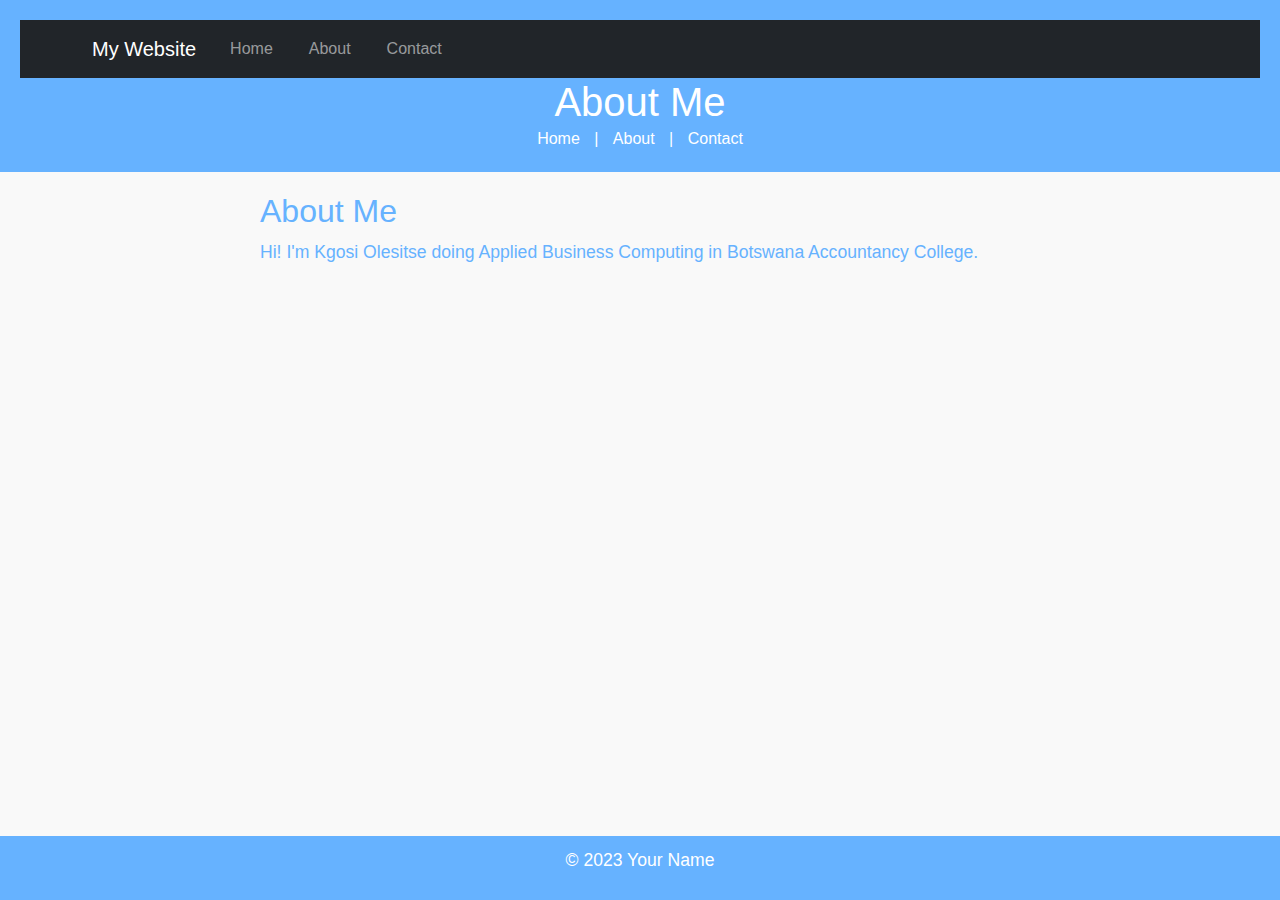
<file: index.html>
<!DOCTYPE html>
 
<html lang="en">
 
<head>
<!-- Bootstrap CSS -->
 
<link href="https://cdn.jsdelivr.net/npm/bootstrap@5.3.0/dist/css/bootstrap.min.css" rel="stylesheet">
<meta charset="UTF-8">
 
<meta name="viewport" content="width=device-width, initial-scale=1.0">
 
<title>About Me</title>
<link rel="stylesheet" href="styles.css"
</head>
 
<body>
 
<header>
<nav class="navbar navbar-expand-lg navbar-dark bg-dark">
 
<div class="container">
 
<a class="navbar-brand" href="index.html">My Website</a>
 
<button class="navbar-toggler" type="button" data-bs-toggle="collapse" data-bs-target="#navbarNav">
 
<span class="navbar-toggler-icon"></span>
 
</button>
 
<div class="collapse navbar-collapse" id="navbarNav">
 
<ul class="navbar-nav">
 
<li class="nav-item">
 
<a class="nav-link" href="index.html">Home</a>
 
</li>
 
<li class="nav-item">
 
<a class="nav-link" href="about.html">About</a>
 
</li>
 
<li class="nav-item">
 
<a class="nav-link" href="contact.html">Contact</a>
 
</li>
 
</ul>
 
</div>
 
</div>
 
</nav>
<h1>About Me</h1>
 
<nav>
 
<a href="index.html">Home</a> |
 
<a href="about.html">About</a> |
 
<a href="contact.html">Contact</a>
 
</nav>
 
</header>
 
 
<main>
<h2>About Me</h2>
<p>Hi! I'm Kgosi Olesitse doing Applied Business Computing in Botswana Accountancy College.</p>
 
<p></p>
 
</main>
 
 
<footer>
 
<p>&copy; 2023 Your Name</p>
 
</footer>
<!-- Bootstrap JS and dependencies -->
 
<script src="https://cdn.jsdelivr.net/npm/@popperjs/core@2.11.6/dist/umd/popper.min.js"></script>
 
<script src="https://cdn.jsdelivr.net/npm/bootstrap@5.3.0/dist/js/bootstrap.min.js"></script>
</body>
 
</html>
</file>
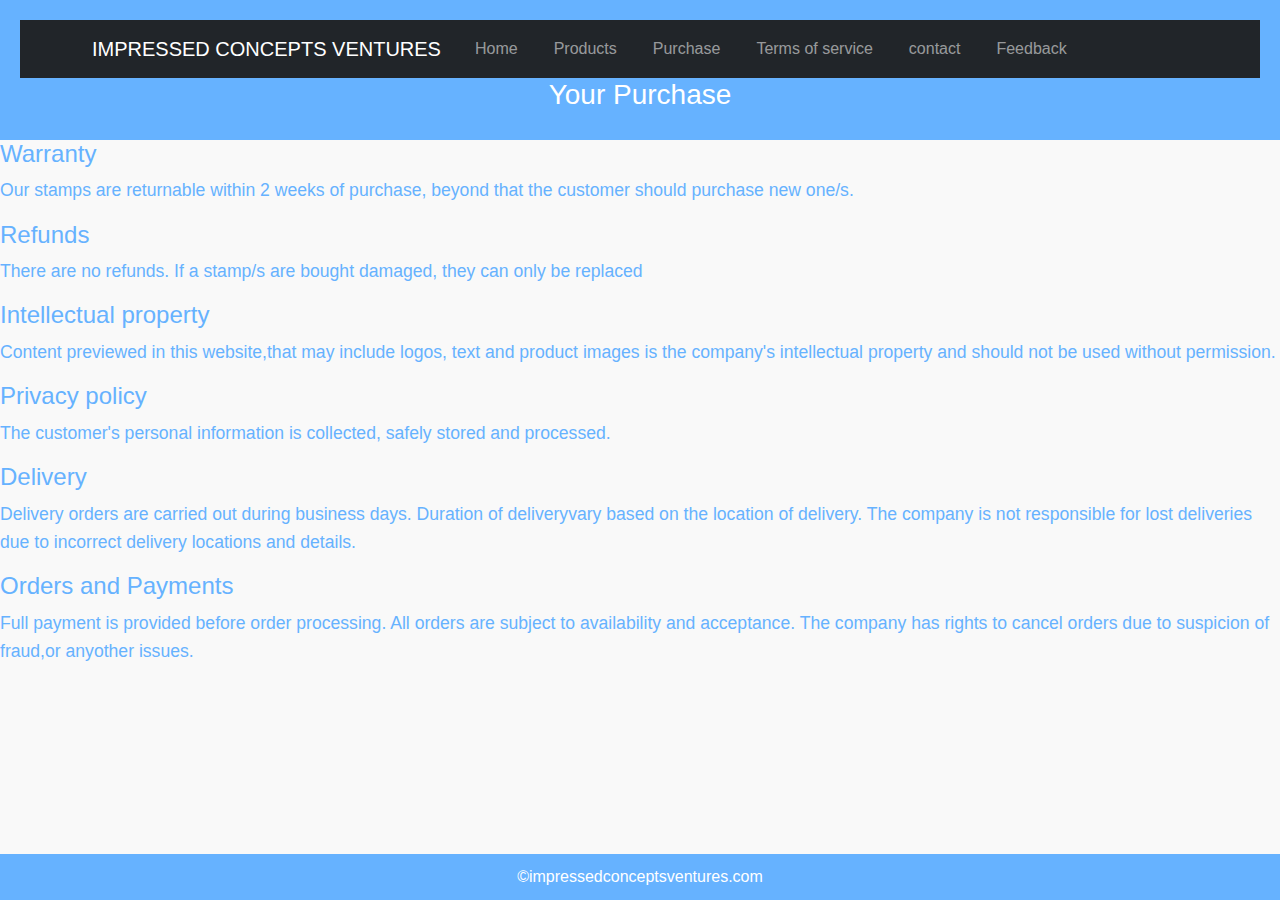
<file: about.html>
<!DOCTYPE html>
 
<html lang="en">
 
<head>
<!-- Bootstrap CSS -->
 
<link href="https://cdn.jsdelivr.net/npm/bootstrap@5.3.0/dist/css/bootstrap.min.css" rel="stylesheet">
<meta charset="UTF-8">
 
<meta name="viewport" content="width=device-width, initial-scale=1.0">
 
<title></title>
<link rel="stylesheet" href="styles.css"
</head>
 
<header>
<nav class="navbar navbar-expand-lg navbar-dark bg-dark">
<div class="container">
<a class="navbar-brand" href="index.html">IMPRESSED CONCEPTS VENTURES</a>
<button class="navbar-toggler" type="button" data-bs-toggle="collapse" data-bs-target="#navbarNav">
<span class="navbar-toggler-icon"></span> 
</button>
<div class="collapse navbar-collapse" id="navbarNav">
<ul class="navbar-nav">
<li class="nav-item">
<a class="nav-link" href="index.html">Home</a>
<li>
<li class="nav-item">
<a class="nav-link" href="Products.html">Products</a>
</li>
<li class="nav-item">
<a class="nav-link" href="Purchse.html">Purchase</a>
</li>
 <li class="nav-item">
<a class="nav-link" href="about.html">Terms of service</a>
</li>
   <li class="nav-item">
<a class="nav-link" href="contact.html">contact</a>
</li>
  <li class="nav-item">
<a class="nav-link" href="feedback.html">Feedback</a>
</li>
</ul>
</div>
</div>
</nav>
<h3>Your Purchase</h3>
<nav>
</nav>
</header>

<body>
  <h4>Warranty</h4>
 <p>Our stamps are returnable within 2 weeks of purchase, beyond that the customer should purchase new one/s.</p>

 <h4>Refunds</h4>
<p>There are no refunds. If a stamp/s are bought damaged, they can only be replaced</p>

 <h4>Intellectual property</h4>
 <p>Content previewed in this website,that may include logos, text and product images is the company's intellectual property and should not be used without permission.</p>

 <h4>Privacy policy</h4>
 <p>The customer's personal information is collected, safely stored and processed.</p>

 <h4>Delivery</h4>
 <p>Delivery orders are carried out during business days. Duration of deliveryvary based on the location of delivery. The company is not responsible for lost deliveries due to incorrect delivery locations and details.</p>

 <h4>Orders and Payments</h4>
 <p>Full payment is provided before order processing. All orders are subject to availability and acceptance. The company has rights to cancel orders due to suspicion of fraud,or anyother issues.</p>

</body>




 <footer>&copy;impressedconceptsventures.com</footer>
</html>
</footer>
<!-- Bootstrap JS and dependencies -->
<script src="https://cdn.jsdelivr.net/npm/@popperjs/core@2.11.6/dist/umd/popper.min.js"></script>
<script src="https://cdn.jsdelivr.net/npm/bootstrap@5.3.0/dist/js/bootstrap.min.js"></script>
</body>
</html>
</file>
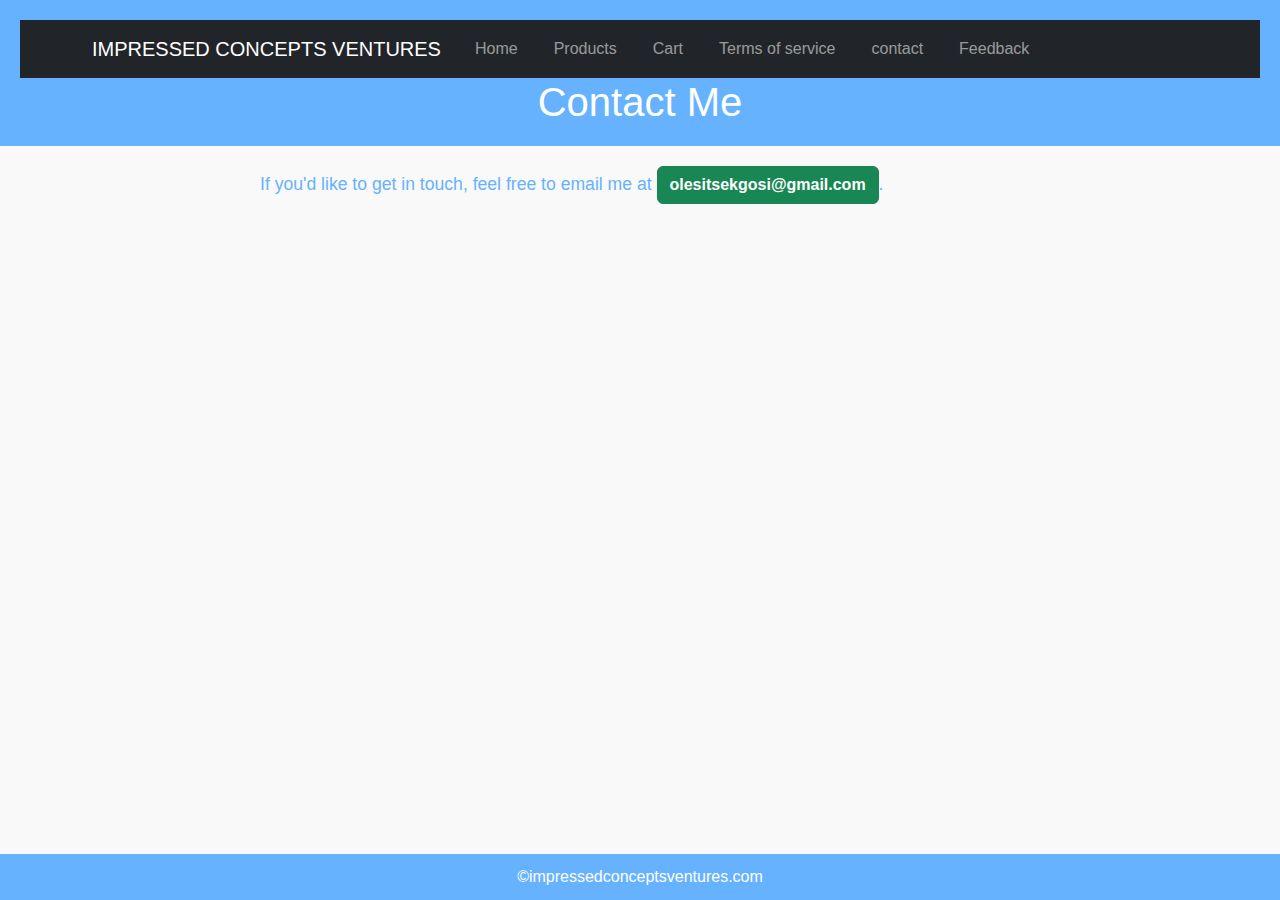
<file: contact.html>
<!DOCTYPE html>
 
<html lang="en">
 
<head>
<!-- Bootstrap CSS -->
 
<link href="https://cdn.jsdelivr.net/npm/bootstrap@5.3.0/dist/css/bootstrap.min.css" rel="stylesheet">
<meta charset="UTF-8">
 
<meta name="viewport" content="width=device-width, initial-scale=1.0">
 
<title>About Me</title>
<link rel="stylesheet" href="styles.css"
</head>
 
<header>
<nav class="navbar navbar-expand-lg navbar-dark bg-dark">
<div class="container">
<a class="navbar-brand" href="index.html">IMPRESSED CONCEPTS VENTURES</a>
<button class="navbar-toggler" type="button" data-bs-toggle="collapse" data-bs-target="#navbarNav">
<span class="navbar-toggler-icon"></span> 
</button>
<div class="collapse navbar-collapse" id="navbarNav">
<ul class="navbar-nav">
<li class="nav-item">
<a class="nav-link" href="index.html">Home</a>
<li>
<li class="nav-item">
<a class="nav-link" href="Products.html">Products</a>
</li>
<li class="nav-item">
<a class="nav-link" href="Cart.html">Cart</a>
</li>
 <li class="nav-item">
<a class="nav-link" href="about.html">Terms of service</a>
</li>
   <li class="nav-item">
<a class="nav-link" href="contact.html">contact</a>
</li>
  <li class="nav-item">
<a class="nav-link" href="feedback.html">Feedback</a>
</li>
</ul>
</div>
</div>
</nav>
<h1>Contact Me</h1>
 
</header>
 
 
<main>
<p>If you'd like to get in touch, feel free to email me at <a href="mailto:olesitsekgosi@gmail.com" class="btn btn-success">olesitsekgosi@gmail.com</a>.</p> 
</main>
 
  <footer>&copy;impressedconceptsventures.com</footer>
</html>
</footer>
<!-- Bootstrap JS and dependencies -->
<script src="https://cdn.jsdelivr.net/npm/@popperjs/core@2.11.6/dist/umd/popper.min.js"></script>
<script src="https://cdn.jsdelivr.net/npm/bootstrap@5.3.0/dist/js/bootstrap.min.js"></script>
</body>
</html>
 
</html>
</file>
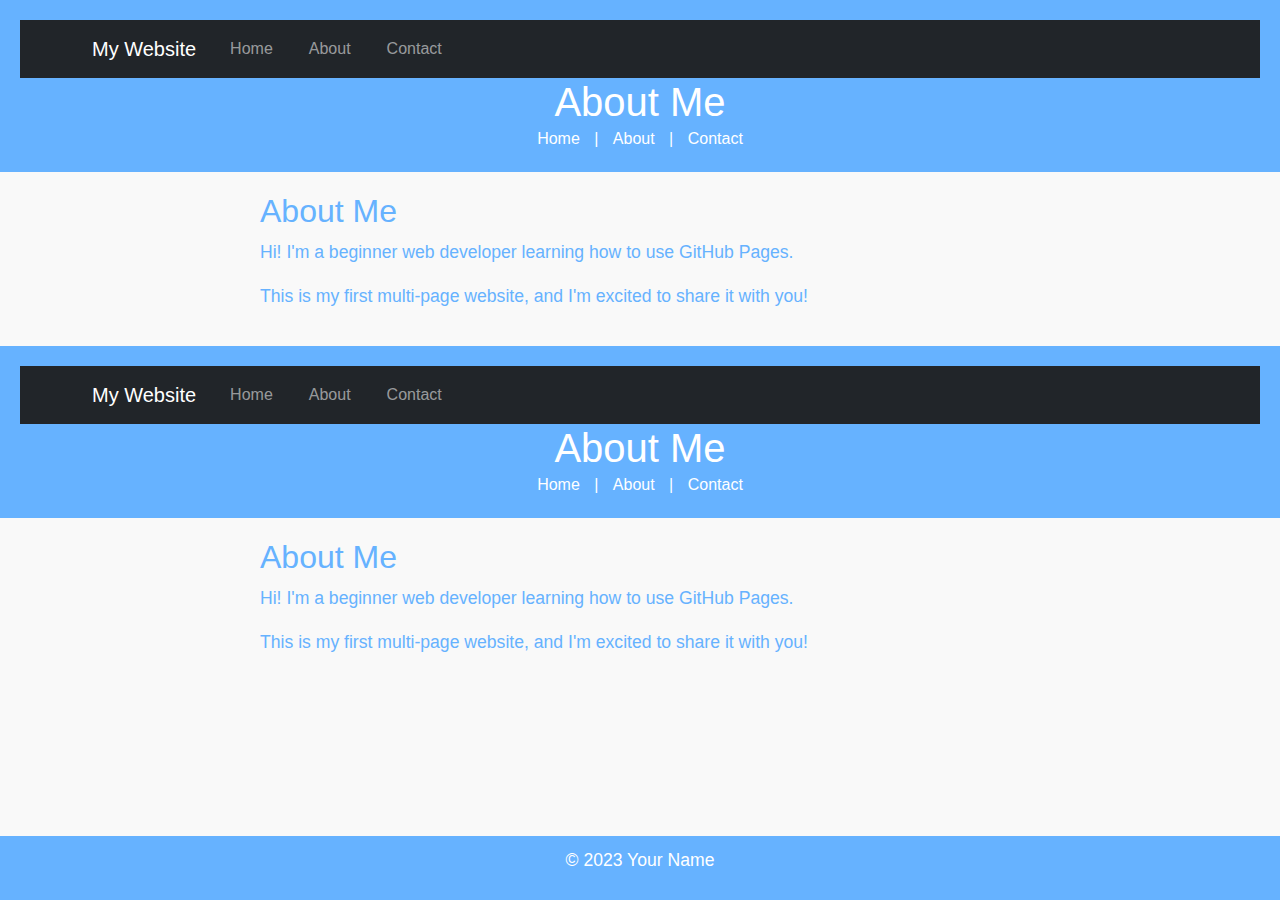
<file: nav bar.html>
<!DOCTYPE html>
 
<html lang="en">
 
<head>
<!-- Bootstrap CSS -->
 
<link href="https://cdn.jsdelivr.net/npm/bootstrap@5.3.0/dist/css/bootstrap.min.css" rel="stylesheet">
<meta charset="UTF-8">
 
<meta name="viewport" content="width=device-width, initial-scale=1.0">
 
<title>About Me</title>
<link rel="stylesheet" href="styles.css"
</head>
 
<body>
 
<header>
<nav class="navbar navbar-expand-lg navbar-dark bg-dark">
 
<div class="container">
 
<a class="navbar-brand" href="index.html">My Website</a>
 
<button class="navbar-toggler" type="button" data-bs-toggle="collapse" data-bs-target="#navbarNav">
 
<span class="navbar-toggler-icon"></span>
 
</button>
 
<div class="collapse navbar-collapse" id="navbarNav">
 
<ul class="navbar-nav">
 
<li class="nav-item">
 
<a class="nav-link" href="index.html">Home</a>
 
</li>
 
<li class="nav-item">
 
<a class="nav-link" href="about.html">About</a>
 
</li>
 
<li class="nav-item">
 
<a class="nav-link" href="contact.html">Contact</a>
 
</li>
 
</ul>
 
</div>
 
</div>
 
</nav>
<h1>About Me</h1>
 
<nav>
 
<a href="index.html">Home</a> |
 
<a href="about.html">About</a> |
 
<a href="contact.html">Contact</a>
 
</nav>
 
</header>
 
 
<main>
<h2>About Me</h2>
<p>Hi! I'm a beginner web developer learning how to use GitHub Pages.</p>
 
<p>This is my first multi-page website, and I'm excited to share it with you!</p>
 
</main>
 
 
<footer>
 
<p>&copy; 2023 Your Name</p>
 
</footer>
<!-- Bootstrap JS and dependencies -->
 
<script src="https://cdn.jsdelivr.net/npm/@popperjs/core@2.11.6/dist/umd/popper.min.js"></script>
 
<script src="https://cdn.jsdelivr.net/npm/bootstrap@5.3.0/dist/js/bootstrap.min.js"></script>
</body>
 
</html>
 
<!DOCTYPE html>
 
<html lang="en">
 
<head>
<!-- Bootstrap CSS -->
 
<link href="https://cdn.jsdelivr.net/npm/bootstrap@5.3.0/dist/css/bootstrap.min.css" rel="stylesheet">
<meta charset="UTF-8">
 
<meta name="viewport" content="width=device-width, initial-scale=1.0">
 
<title>About Me</title>
<link rel="stylesheet" href="styles.css"
</head>
 
<body>
 
<header>
<nav class="navbar navbar-expand-lg navbar-dark bg-dark">
 
<div class="container">
 
<a class="navbar-brand" href="index.html">My Website</a>
 
<button class="navbar-toggler" type="button" data-bs-toggle="collapse" data-bs-target="#navbarNav">
 
<span class="navbar-toggler-icon"></span>
 
</button>
 
<div class="collapse navbar-collapse" id="navbarNav">
 
<ul class="navbar-nav">
 
<li class="nav-item">
 
<a class="nav-link" href="index.html">Home</a>
 
</li>
 
<li class="nav-item">
 
<a class="nav-link" href="about.html">About</a>
 
</li>
 
<li class="nav-item">
 
<a class="nav-link" href="contact.html">Contact</a>
 
</li>
 
</ul>
 
</div>
 
</div>
 
</nav>
<h1>About Me</h1>
 
<nav>
 
<a href="index.html">Home</a> |
 
<a href="about.html">About</a> |
 
<a href="contact.html">Contact</a>
 
</nav>
 
</header>
 
 
<main>
<h2>About Me</h2>
<p>Hi! I'm a beginner web developer learning how to use GitHub Pages.</p>
 
<p>This is my first multi-page website, and I'm excited to share it with you!</p>
 
</main>
 
 
<footer>
 
<p>&copy; 2023 Your Name</p>
 
</footer>
<!-- Bootstrap JS and dependencies -->
 
<script src="https://cdn.jsdelivr.net/npm/@popperjs/core@2.11.6/dist/umd/popper.min.js"></script>
 
<script src="https://cdn.jsdelivr.net/npm/bootstrap@5.3.0/dist/js/bootstrap.min.js"></script>
</body>
 
</html>
</file>
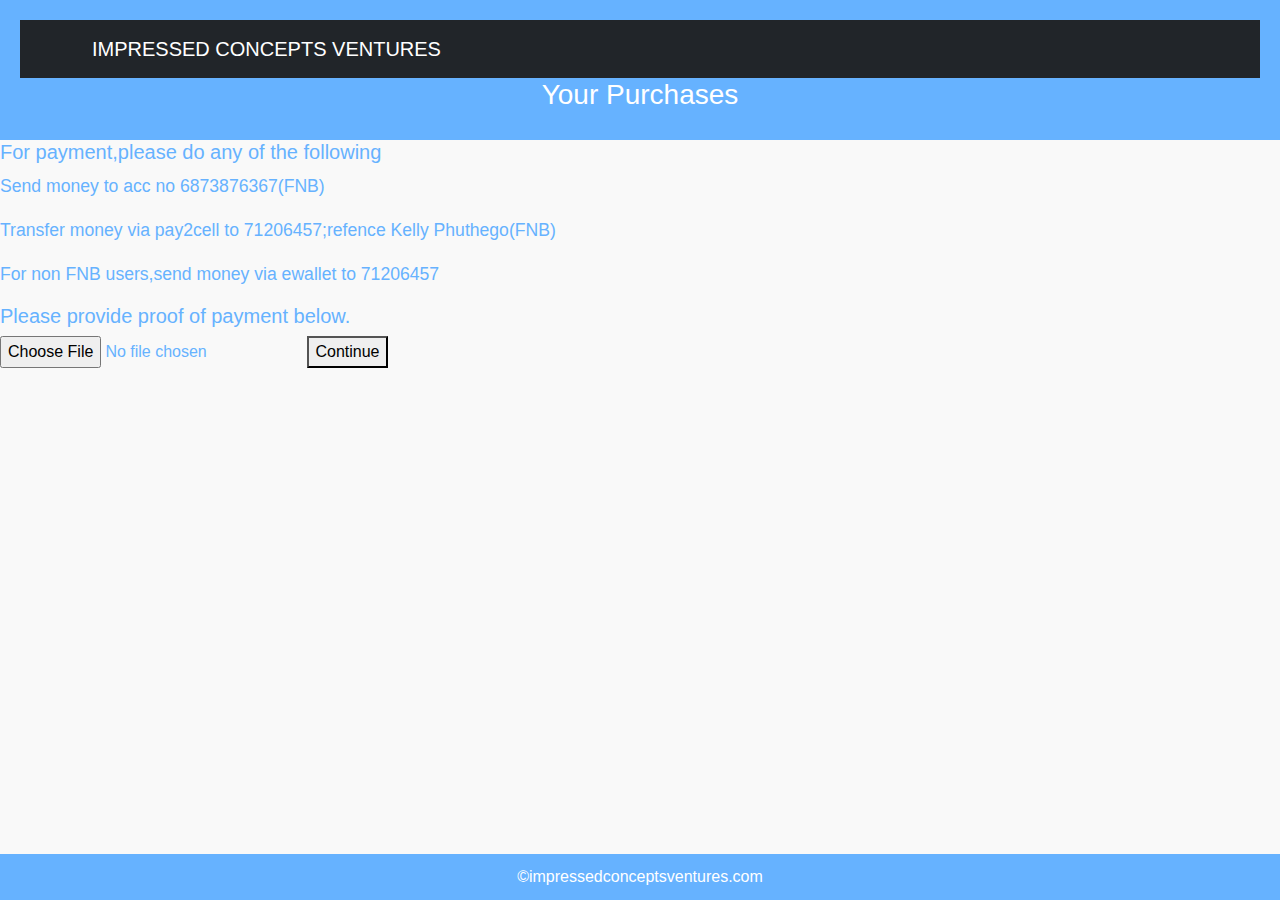
<file: Purchse.html>
<!DOCTYPE html>
 
<html lang="en">
 
<head>
<!-- Bootstrap CSS -->
 
<link href="https://cdn.jsdelivr.net/npm/bootstrap@5.3.0/dist/css/bootstrap.min.css" rel="stylesheet">
<meta charset="UTF-8">
 
<meta name="viewport" content="width=device-width, initial-scale=1.0">
 
<title></title>
<link rel="stylesheet" href="styles.css"
</head>
 
<header>
<nav class="navbar navbar-expand-lg navbar-dark bg-dark">
<div class="container">
<a class="navbar-brand" href="index.html">IMPRESSED CONCEPTS VENTURES</a>
<button class="navbar-toggler" type="button" data-bs-toggle="collapse" data-bs-target="#navbarNav">
<span class="navbar-toggler-icon"></span> 
</button>
<div class="collapse navbar-collapse" id="navbarNav">
<ul class="navbar-nav">
<li class="nav-item">
</ul>
</div>
</div>
</nav>
<h3>Your Purchases</h3>
<nav>
</nav>
</header>

<body>
 <h5>For payment,please do any of the following</h5>
 <p>Send money to acc no 6873876367(FNB)</p>
 <p>Transfer money via pay2cell to 71206457;refence Kelly Phuthego(FNB)</p>
 <p>For non FNB users,send money via ewallet to 71206457</p>

 <h5>Please provide proof of payment below.</h5>
<input type="file" accept="image/*">
 <button onclick="window.location.href='Location.html';">Continue</button>
</body>

 <footer>&copy;impressedconceptsventures.com</footer>
</html>
</footer>
<!-- Bootstrap JS and dependencies -->
<script src="https://cdn.jsdelivr.net/npm/@popperjs/core@2.11.6/dist/umd/popper.min.js"></script>
<script src="https://cdn.jsdelivr.net/npm/bootstrap@5.3.0/dist/js/bootstrap.min.js"></script>
</body>
</html>
</file>
<file: styles.css>
body {
 
font-family: Arial, sans-serif;
 
color: #66B2FF;
 
background-color:#f9f9f9 ;
 
margin: 0;
 
padding: 0;
 
line-height: 1.6;
 
}

header {
 
background-color: #66B2FF;
 
color: white;
 
padding: 20px;
 
text-align: center;
 
}
 
 
header h1 {
 
margin: 0;
 
}
 
 
nav a {
 
color: white;
 
text-decoration: none;
 
margin: 0 10px;
 
}
 
 
nav a:hover {
 
text-decoration: underline;
 
}

main {
 
padding: 20px;
 
max-width: 800px;
 
margin: 0 auto;
 
}
 
 
main img {
 
max-width: 100%;
 
height: auto;
 
display: block;
 
margin: 20px 0;
 
}

footer {
 
background-color: #66B2FF;
 
color: white;
 
text-align: center;
 
padding: 10px;
 
position: fixed;
 
bottom: 0;
 
width: 100%;
 
}

p {
 
font-size: 1.1em;
 
}
 
 
a {
 
color: #66B2FF;
 
text-decoration: none;
 
}
 
 
a:hover {
 
text-decoration: underline;
 
}

img {
 
border: 5px solid #66B2FF;
 
border-radius: 10px;
 
}

main a[href^="mailto:"] {
 
color: white;
 
font-weight: bold;
 
}
</file>
